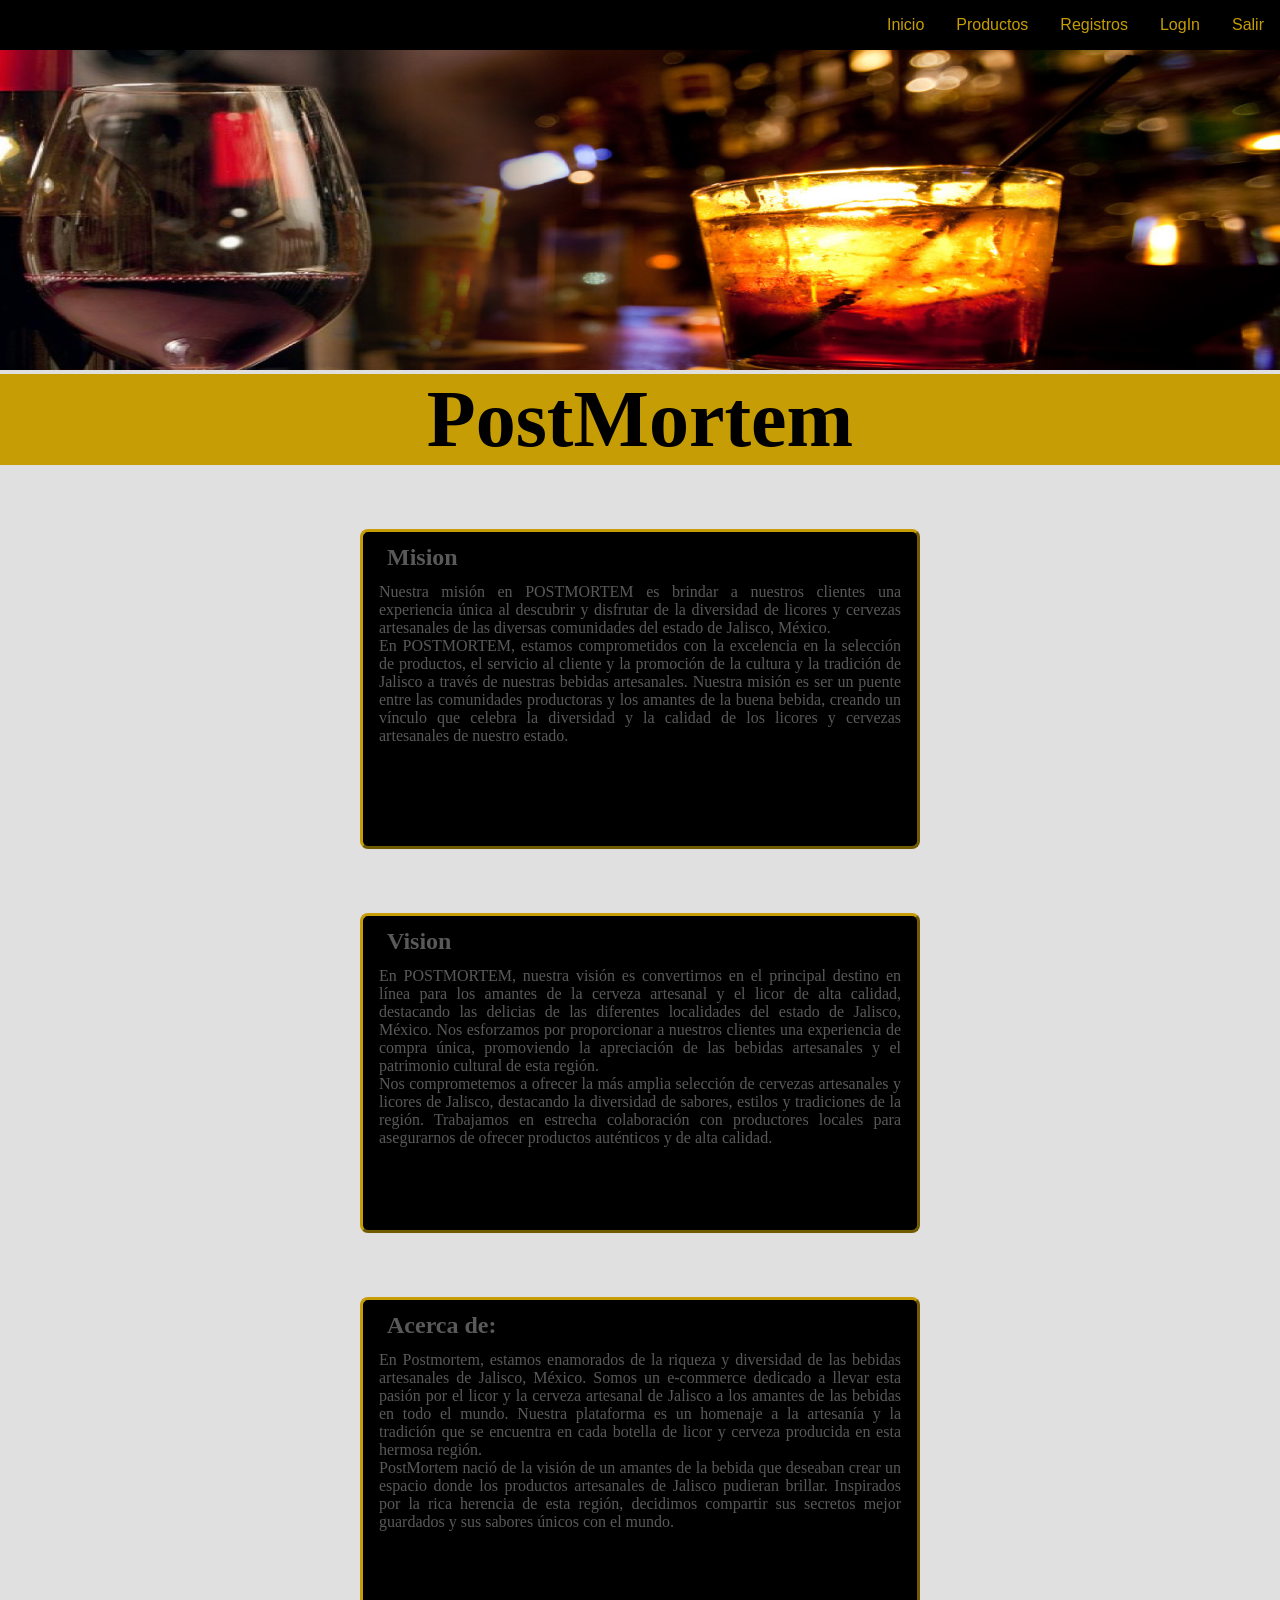
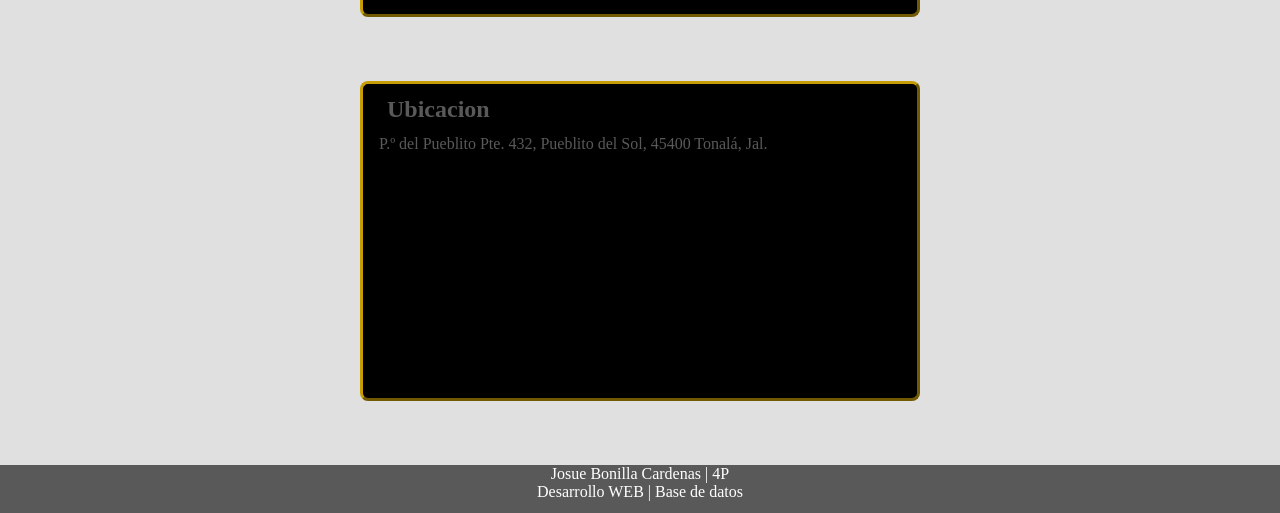
<file: index.html>
<!DOCTYPE html>
<html lang="en">
<head>
    <meta charset="UTF-8">
    <meta name="viewport" content="width=device-width, initial-scale=1.0">
    <link rel="stylesheet" href="styles.css">
    <title>Postmortem</title>
</head>
<body>

    <header>
        <nav>
          <ul>
            <li><a href="salir.php">Salir</a></li>
            <li><a href="logIn.html">LogIn</a></li>
            <li><a href="Registros.html">Registros</a></li>
            <li><a href="productos.php">Productos</a></li>
            <li><a href="index.html">Inicio</a></li>
          </ul>
        </nav>
    </header>

    <img  class="imagen" src="img/background-licor.jpg" alt="licor-back">

    <h1>PostMortem</h1>

    <div class="index-box">
        <h2>Mision</h2>
        <p>Nuestra misión en POSTMORTEM es brindar a nuestros clientes una experiencia única al descubrir y disfrutar de la diversidad de licores y cervezas artesanales de las diversas comunidades del estado de Jalisco, México. </p> 
        <p>En POSTMORTEM, estamos comprometidos con la excelencia en la selección de productos, el servicio al cliente y la promoción de la cultura y la tradición de Jalisco a través de nuestras bebidas artesanales. Nuestra misión es ser un puente entre las comunidades productoras y los amantes de la buena bebida, creando un vínculo que celebra la diversidad y la calidad de los licores y cervezas artesanales de nuestro estado.</p>
    </div>

    <div class="index-box">
        <h2>Vision</h2>
        <p>En POSTMORTEM, nuestra visión es convertirnos en el principal destino en línea para los amantes de la cerveza artesanal y el licor de alta calidad, destacando las delicias de las diferentes localidades del estado de Jalisco, México. Nos esforzamos por proporcionar a nuestros clientes una experiencia de compra única, promoviendo la apreciación de las bebidas artesanales y el patrimonio cultural de esta región.</p>
        <P>Nos comprometemos a ofrecer la más amplia selección de cervezas artesanales y licores de Jalisco, destacando la diversidad de sabores, estilos y tradiciones de la región. Trabajamos en estrecha colaboración con productores locales para asegurarnos de ofrecer productos auténticos y de alta calidad.</P>
    </div>

    <div class="index-box">
        <h2>Acerca de:</h2>
        <p>En Postmortem, estamos enamorados de la riqueza y diversidad de las bebidas artesanales de Jalisco, México. Somos un e-commerce dedicado a llevar esta pasión por el licor y la cerveza artesanal de Jalisco a los amantes de las bebidas en todo el mundo. Nuestra plataforma es un homenaje a la artesanía y la tradición que se encuentra en cada botella de licor y cerveza producida en esta hermosa región.</p>
        <p>PostMortem nació de la visión de un amantes de la bebida que deseaban crear un espacio donde los productos artesanales de Jalisco pudieran brillar. Inspirados por la rica herencia de esta región, decidimos compartir sus secretos mejor guardados y sus sabores únicos con el mundo.</p>
    </div>

    <div class="index-box">
        <h2>Ubicacion</h2>
        <p>P.º del Pueblito Pte. 432, Pueblito del Sol, 45400 Tonalá, Jal.</p>
    </div>
    
    <footer>
        Josue Bonilla Cardenas | 4P <br> Desarrollo WEB | Base de datos
    </footer>
</body>
</html>
</file>
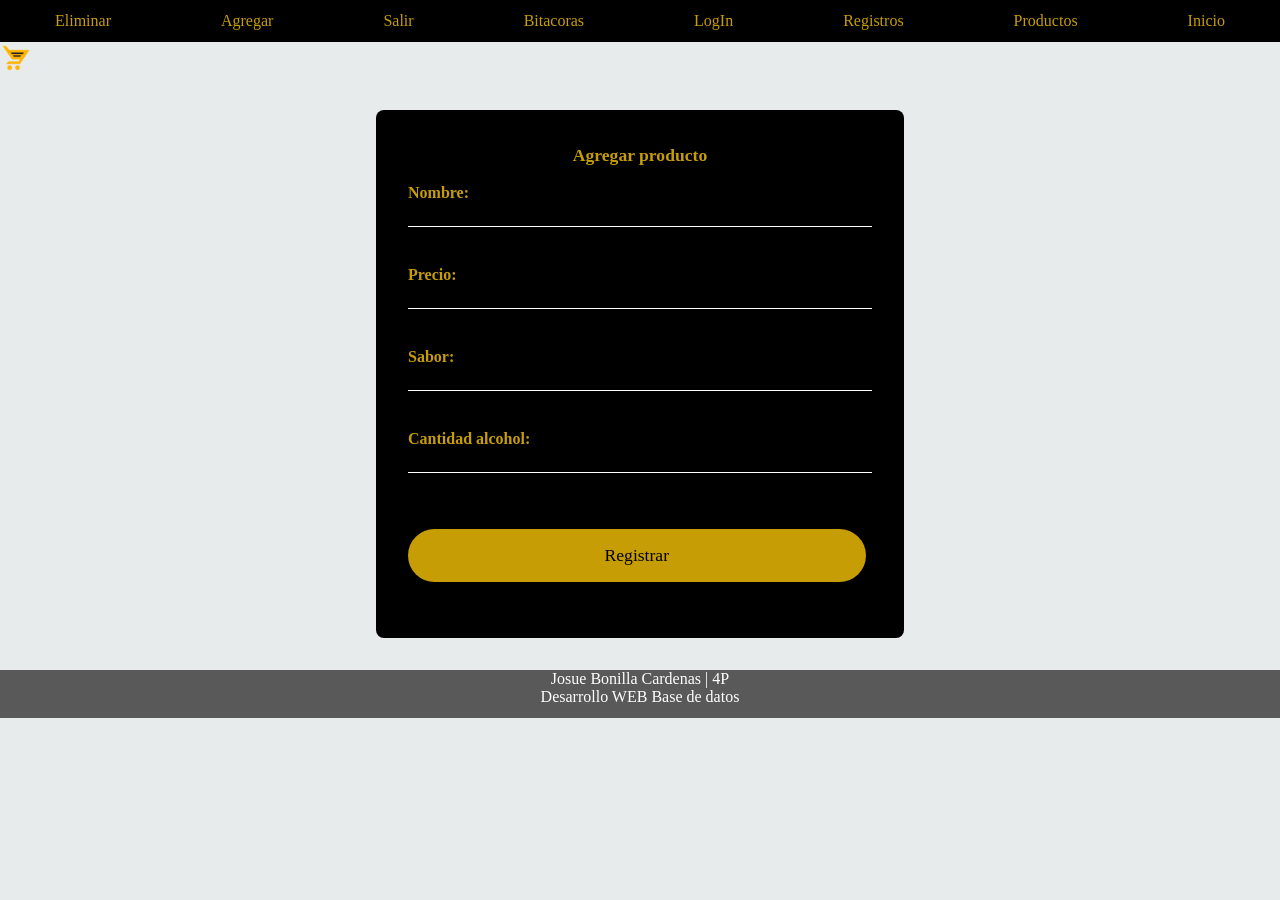
<file: agregarP.html>
<!DOCTYPE html>
<html lang="en">
<head>
    <meta charset="UTF-8">
    <meta name="viewport" content="width=device-width, initial-scale=1.0">
    <link rel="stylesheet" href="styleA.css">
    <title>Registros</title>
</head>
<body>
    <header>
        <nav>
          <ul class="menu_horizontal">
            <li>
                <a href="#">Eliminar</a>
                <ul class="menu_vertical">
                    <li><a href="eliminar.html">Eliminar producto</a></li>
                    <li><a href="eliminarU.html">Eliminar usuarios</a></li>
                </ul>
            </li>
            <li>
                <a href="#">Agregar</a>
                <ul class="menu_vertical">
                    <li><a href="agregarP.html">Agregar producto</a></li>
                    <li><a href="Registros.html">Agregar usuarios</a></li>
                </ul>
            </li>
            <li><a href="salir.php">Salir</a></li>
            <li><a href="bitacoras.php">Bitacoras</a></li>
            <li><a href="logIn.html">LogIn</a></li>
            <li><a href="Registros.html">Registros</a></li>
            <li><a href="productosA.php">Productos</a></li>
            <li><a href="index.html">Inicio</a></li>
          </ul>  
        </nav>
        <a class="carrito" href="carrito.php"><img class="c" src="img\carrito.png" alt=""></a>
    </header>

    <div class="Registro-box">
        <form action="http://localhost/postmortem/agregarL.php" method="post">
                
            <h1>Agregar producto</h1>
    
            <label for="nombre"> Nombre: </label>
            <input type="text" name="nombre" id="nombre">
                
            <label for="precio"> Precio: </label>
            <input type="text" name="precio" id="precio">
    
            <label for="sabor"> Sabor: </label>
            <input type="text" name="sabor" id="sabor">
    
            <label for="cantidad"> Cantidad alcohol: </label>
            <input type="text" name="cantidad" id="cantidad">
    
            <button type="submit">Registrar</button>
        </form>
    </div>
    
    <footer>
        Josue Bonilla Cardenas | 4P <br> Desarrollo WEB  Base de datos
    </footer>
</body>
</html>
</file>
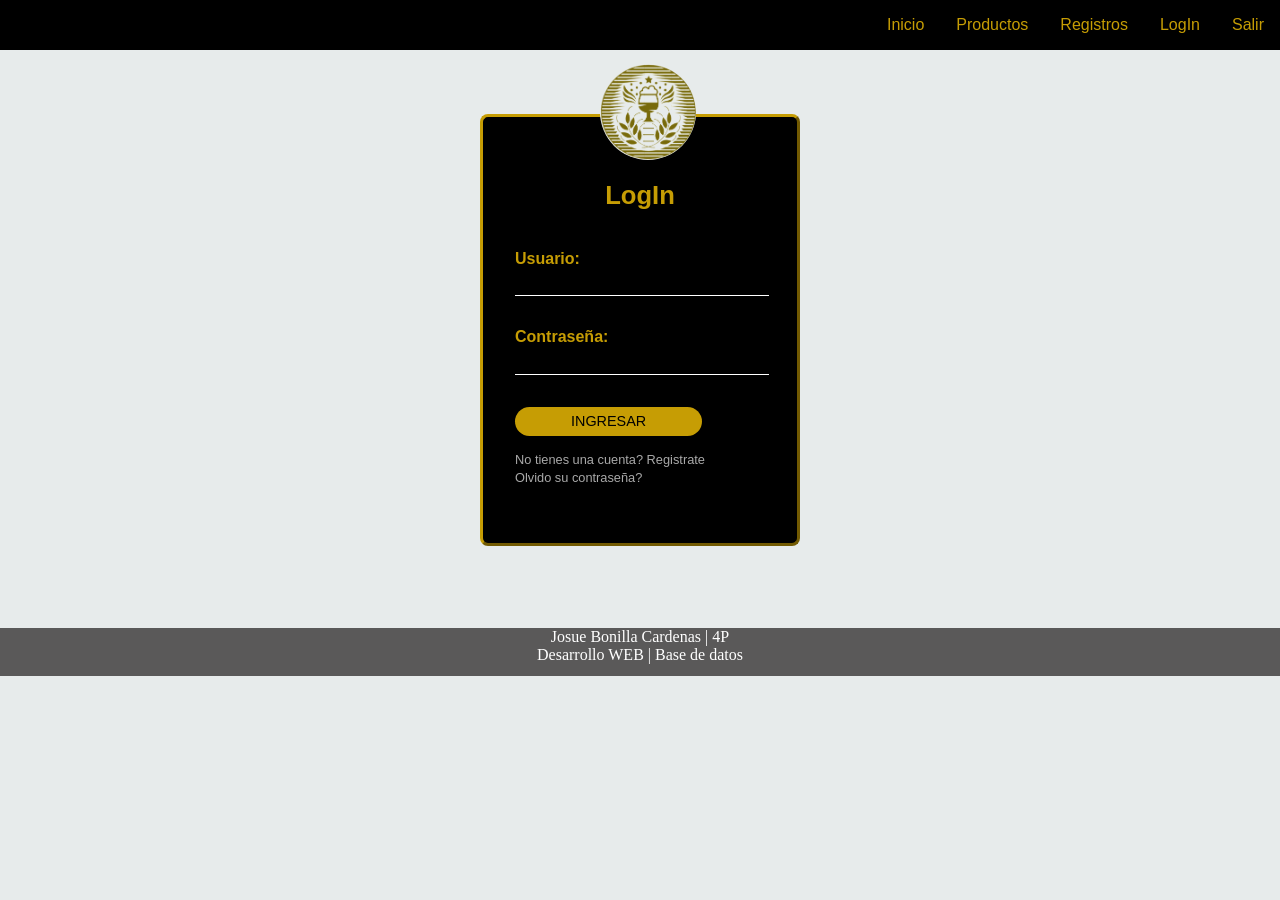
<file: logIn.html>
<!DOCTYPE html>
<html lang="en">
<head>
    <meta charset="UTF-8">
    <meta name="viewport" content="width=device-width, initial-scale=1.0">
    <link rel="stylesheet" href="styleL.css">
    <title>LogIn</title>
</head>
<body>
    <header>
        <nav>
          <ul>
            <li><a href="salir.php">Salir</a></li>
            <li><a href="logIn.html">LogIn</a></li>
            <li><a href="Registros.html">Registros</a></li>
            <li><a href="productos.php">Productos</a></li>
            <li><a href="index.html">Inicio</a></li>
          </ul>  
        </nav>
    </header>

    <div class="login-box">
        <img class="logo" src="img/logo_s.png" alt="logo redondo">
        <h1>LogIn</h1>
        <form action="logIn.php" method="post">
            <label for="usuario"> Usuario: </label>
            <input type="text" name="usuario" id="usuario">

            <label for="password"> Contraseña: </label>
            <input type="password" name="password" id="password">

            <button type="submit">INGRESAR</button><br>

            <a href="Registros.html">No tienes una cuenta? Registrate</a><br>
            <a href="#">Olvido su contraseña?</a>
        </form>
    </div>
    <br>
    <footer>
        Josue Bonilla Cardenas | 4P <br> Desarrollo WEB | Base de datos
    </footer>
</body>
</html>
</file>
<file: styles.css>
*{
    background: #e0e0e0;
    margin: 0;
    padding: 0;
    font-family: Cambria, Cochin, Georgia, Times, 'Times New Roman', serif;
    list-style: none;
    box-sizing: border-box;
}

ul{
    list-style-type: none;
    margin: 0;
    padding: 0;
    overflow: hidden;
    background-color: black;
    bottom: 5em;
}

li{
    float: right;
}

li a{
    display:block;
    font-size: 1em;
    text-align: center;
    color: #C69D04;
    padding:1em 1em;
    text-decoration: none;
    background: black;
    font-family:Arial;
}

li a:hover{
    background-color:#C69D04;
    color: black;
}

.carrito .c{
    padding: 0;
    margin: 1em;
    float: right;
    background: none;
}

h1{
    margin: 0;
    padding: 0;
    font-size: 5em;
    color:black;
    text-align: center;
    background-color: #C69D04;
}

.index-box{
    text-align: justify;
    width: 35em;
    height: 20em;
    background: black;
    color: #C69D04;
    border-radius: .5em;
    border-style: outset;
    border-color: #C69D04;
    box-sizing: border-box;
    margin: 4em auto;
}

div h2{
    font-family:Cambria, Cochin, Georgia, Times, 'Times New Roman', serif;
    margin:.5em 1em;
    background: local;
    color: #5A5959;
    font-size:1.5em;
}

div p{
    margin-left: 1em;
    margin-right: 1em;
    background: local;
    color: #5A5959;
    font-size:1em;
    font-family:serif;
}

div label{
    color:#C69D04;
    font-size: 1em;
    font-family:'Franklin Gothic Medium', 'Arial Narrow', Arial, sans-serif;
    background: white;
    margin-top: 1em;
    align-content: center;
    box-shadow:#C69D04;
}

div input{
    align-content: center;
}

label{
    margin-left: 8em;
    margin-top: 5em;
}

input{
    margin-left: 1em;
    margin-top: 2em;
}

form{
    position: center;
    margin: 10em;
}

button{
    font-family: inherit;
    font-size: 1em;
    color: black;
    text-align: center;
    background: #C69D04;
    border-color: #757472;
    position: center;
    padding: 1em 12em;
    border-radius: 2em;
    margin: 2em;
}

.imagen{
    width: 100%;
    height: 20em;
    margin: 0;
    padding: 0;
}

footer{
    height: 3em;
    font-size: 1em;
    background: #5A5959;
    font-family: Cambria, Cochin, Georgia, Times, 'Times New Roman', serif;
    text-align: center;
    color: white;
}
</file>
<file: styleA.css>
*{
    margin: 0;
    padding: 0;
    background: #E7EBEB;
    box-sizing: border-box;
    font-family: Cambria, Cochin, Georgia, Times, 'Times New Roman', serif;
}

nav{
    max-width: 100%;
    margin: auto;
    font-size: 1em;
}

.menu_horizontal{
    list-style: none;
    display: flex;
    justify-content: space-around;
    background-color: #000000;
}

.menu_horizontal li a{
    display: block;
    padding: .75em 1em;
    background-color: #000000;
    color: #C69D04;
    text-decoration: none;
}

.menu_horizontal li a:hover{
    background-color: #C69D04;
    color: #000000;

}

.menu_vertical{
    position: absolute;
    display: none;
    list-style: none;
    width: 10em;
    background-color: #C69D04;
}

.menu_horizontal li:hover .menu_vertical{
    display: block;
}

.menu_vertical li:hover{
    background-color: #dd0000;
}

.menu_vertical li a{
    display: block;
    color: #C69D04;
    padding: .75em .75em .75em 1em;
    text-decoration: none;
}

body{
    margin: 0;
    padding: 0;
    font-family: sans-serif;
    background-size: cover;
    height: 100vh;
}

.Registro-box{
    width: 33em;
    height: 33em;
    background: black;
    color: #C69D04;
    box-sizing: border-box;
    border-radius: .5em;
    margin: 2em auto;
}

form{
    margin: 2em;
}

.Registro-box .logo{
    width: 5em;
    height: 5em;
    border-radius: 50%;
    position: absolute;
    top: -2.5em;
    left: calc(50% - 2.5em);
}

.Registro-box h1{
    padding: 2em 0 1em;
    text-align: center;
    font-size: 1.1em;
    background: local;
}

.Registro-box label{
    margin: 0;
    padding: 0;
    font-weight: bold;
    display: block;
    background: black;
}

.Registro-box input{
    width: 100%;
    margin-bottom: 3em;
}

.Registro-box input[type="text"],
.Registro-box input[type="password"] {
    border: none;
    border-bottom: .05em solid #fff;
    background: transparent;
    outline: none;
    height: 2em;
    color: #fff;
    font-size: 0.8em;
}

.Registro-box button{
    border: none;
    outline: none;
    height: 3em;
    width: 26em;
    margin-top: 1em;
    margin-bottom: 1em;
    background: #C69D04;
    font-size: 1.1em;
    border-radius: 3.5em;
    align-items: center;
    color: black;
}

.Registro-box a{
    text-decoration: none;
    font-size: .6em;
    line-height: 1em;
    color: darkgray;
    background: local;
}

form{
    background-color: black;
}

footer{
    height: 3em;
    font-size: 1em;
    background: #5A5959;
    font-family: Cambria, Cochin, Georgia, Times, 'Times New Roman', serif;
    text-align: center;
    color: white;
}
</file>
<file: styleL.css>
*{
    background: #E7EBEB;
}

header{
    /*padding: 60px;
    text-align: center;
    color: white;
    background: black;
    font-family: Arial, Helvetica, sans-serif;
    font-size: 20px;*/
}

ul{
    list-style-type: none;
    margin: 0;
    padding: 0;
    overflow: hidden;
    background-color: black;
    bottom: 5em;
}

li{
    float: right;
}

li a{
    display:block;
    font-size: 1em;
    text-align: center;
    color: #C69D04;
    padding:1em 1em;
    text-decoration: none;
    background: black;
    font-family:Arial;
}

li a:hover{
    background-color:#C69D04;
    color: black;
}

.carrito .c{
    padding: 0;
    margin: 1em;
    float: right;
    background: none;
}

body{
    margin: 0;
    padding: 0;
    font-family: sans-serif;
    background-size: cover;
    height: 100vh;
}

.login-box{
    width: 20em;
    height: 27em;
    background: black;
    color: #C69D04;
    border-radius: .5em;
    border-style: outset;
    border-color: #C69D04;
    box-sizing: border-box;
    margin: 4em auto;
}

.login-box .logo{
    width: 6em;
    height: 6em;
    border-radius: 50%;
    position: absolute;
    top: 4em;
    left: calc(50% - 2.5em);
}

.login-box h1{
    margin: 0;
    padding: 2.5em 0 .3em;
    text-align: center;
    font-size: 1.6em;
    background: local;
}

.login-box label{
    margin: 0;
    padding: 0;
    font-weight: bold;
    display: block;
    background: black;
}

.login-box input{
    width: 100%;
    margin-bottom: 2.5em;
}

.login-box input[type="text"],
.login-box input[type="password"] {
    border: none;
    border-bottom: .05em solid #fff;
    background: transparent;
    outline: none;
    height: 2em;
    color: #fff;
    font-size: 0.8em;
}

.login-box button{
    border: none;
    outline: none;
    height: 2em;
    width: 13em;
    margin-bottom: 1em;
    background: #C69D04;
    font-size: 0.9em;
    border-radius: 3.5em;
    align-items: center;
    color: black;
}

.login-box a{
    text-decoration: none;
    font-size: .8em;
    line-height: 1em;
    color: darkgray;
    background: local;
}

form{
    background-color: black;
    margin: 2em;
}

footer{
    height: 3em;
    font-size: 1em;
    background: #5A5959;
    font-family: Cambria, Cochin, Georgia, Times, 'Times New Roman', serif;
    text-align: center;
    color: white;
}
</file>
